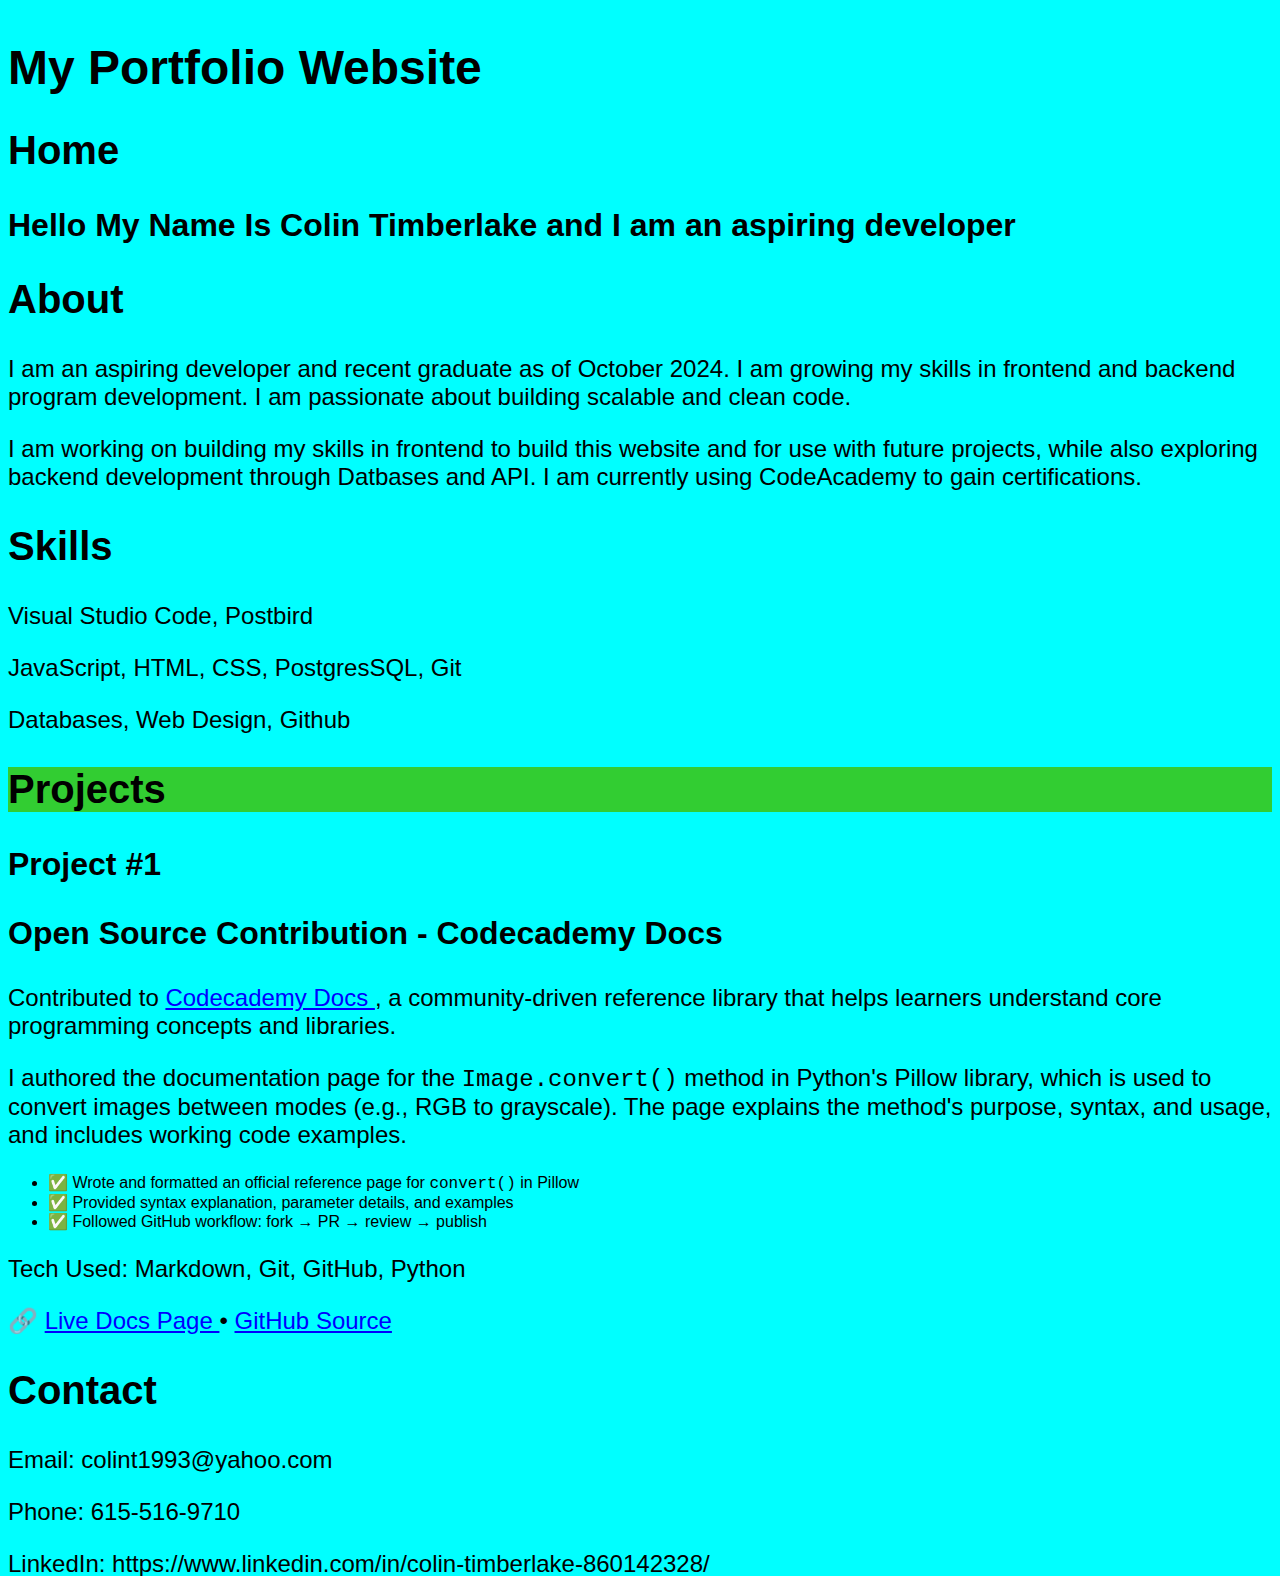
<file: index.html>
<!DOCTYPE html>
<html>
    <head>
        <title>Colin's Portfolio Website</title>
        <link href="style.css" rel="stylesheet">
    </head>
    <body>
        <h1>My Portfolio Website</h1>
        <h2 class="home">Home</h2>
            <h3>Hello My Name Is Colin Timberlake and I am an aspiring developer</h3>
        <h2 class="about">About</h2>
            <p> I am an aspiring developer and recent graduate as of October 2024. 
            I am growing my skills in frontend and backend program development.
            I am passionate about building scalable and clean code. </p>
            <p> I am working on building my skills in frontend to build this website and for use with future projects,
            while also exploring backend development through Datbases and API. I am currently using CodeAcademy to gain certifications.</p>
        <h2 class="skills">Skills</h2>
            <p>Visual Studio Code, Postbird</p>
            <p>JavaScript, HTML, CSS, PostgresSQL, Git</p>
            <p>Databases, Web Design, Github</p>
            <!--****TO-DO****
                1.Get Icons for each of these skills
                2.Place them in website with each Name below each Icon
            -->

        <h2 class="projects">Projects</h2> <!--Get A second project up and ready to add along with this one. Consider doing an ongoing project section-->
            <section class="project1">
                <h3>Project #1</h3>
                    <h3>Open Source Contribution - Codecademy Docs</h3>
                        <p>
                            Contributed to 
                            <a href="https://github.com/Codecademy/docs" target="_blank" rel="noopener noreferrer">
                                Codecademy Docs
                            </a>, a community-driven reference library that helps learners understand core programming concepts and libraries.
                        </p>
                        <p>
                            I authored the documentation page for the <code>Image.convert()</code> method in Python's Pillow library, which is used to convert images between modes (e.g., RGB to grayscale). The page explains the method's purpose, syntax, and usage, and includes working code examples.
                        </p>
                        <ul>
                            <li>✅ Wrote and formatted an official reference page for <code>convert()</code> in Pillow</li>
                            <li>✅ Provided syntax explanation, parameter details, and examples</li>
                            <li>✅ Followed GitHub workflow: fork → PR → review → publish</li>
                        </ul>
                        <p><strong>Tech Used:</strong> Markdown, Git, GitHub, Python</p>
                        <p>
                            🔗 
                            <a href="https://www.codecademy.com/resources/docs/pillow/image/save" target="_blank" rel="noopener noreferrer">
                                Live Docs Page
                            </a> • 
                            <a href="https://github.com/ColinTimberlake/docs/blob/main/content/pillow/concepts/image/terms/convert/convert.md" target="_blank" rel="noopener noreferrer">
                                GitHub Source
                            </a>
                        </p>
            </section>


        <h2 class="contact">Contact</h2>
            <p>Email: colint1993@yahoo.com</p>
            <p>Phone: 615-516-9710</p>
            <p>LinkedIn: https://www.linkedin.com/in/colin-timberlake-860142328/ </p>
    </body>
</html>
</file>
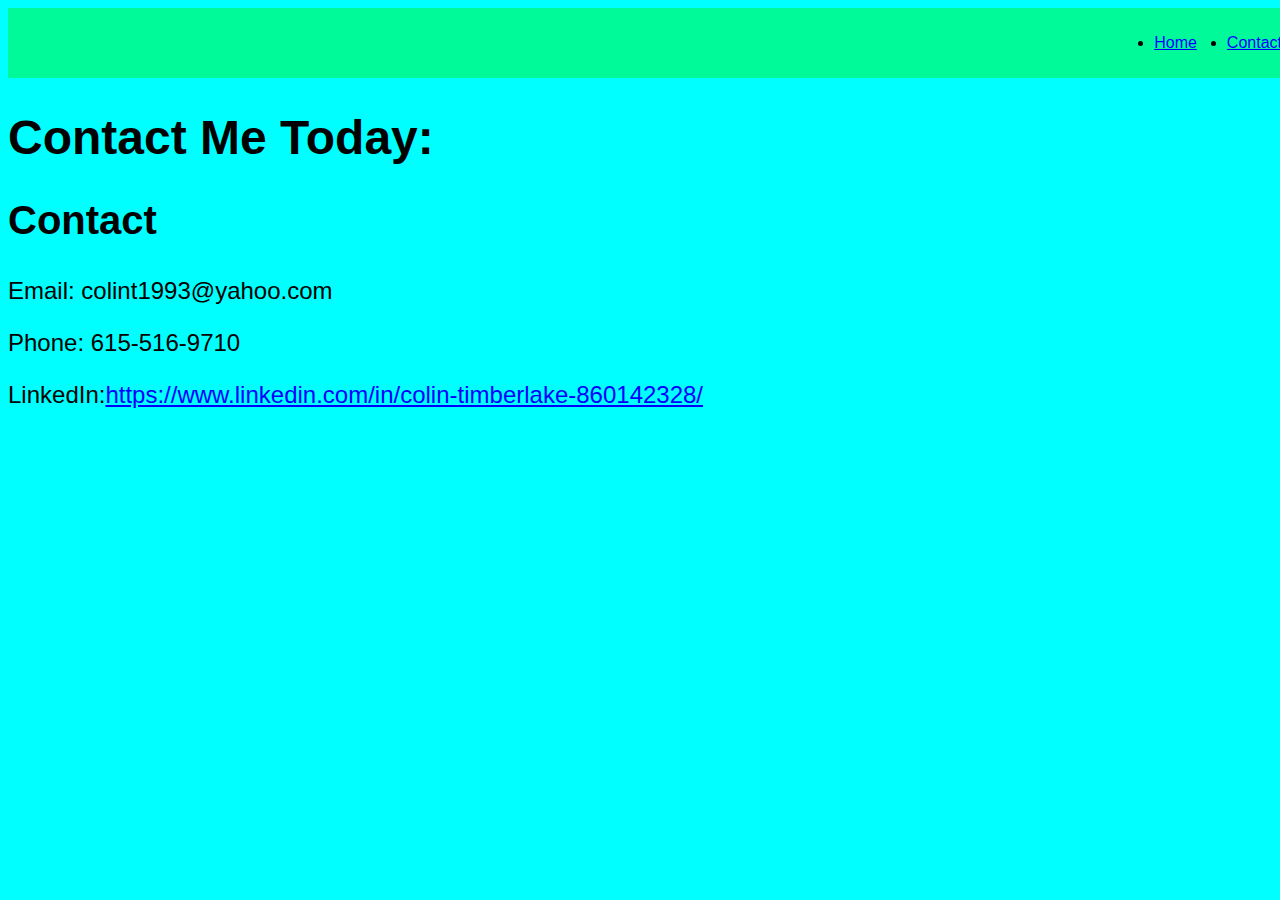
<file: contactpage.html>
<!DOCTYPE html>
<html>
    <meta name="viewport" content="width=device-width, initial-scale=1.0">
    <head>
        <title>Colin's Portfolio Website</title>
        <link href="./style.css" rel="stylesheet">
    </head>
    <body>
        <header>
            <nav>
                <ul>
                    <li><a href="./index.html">Home</a></li>
                    <li><a href="./contactpage.html">Contact</a></li>
                </ul>
            </nav>
        </header>
        <h1>Contact Me Today:</h1>
        <section class="contact">
            <h2>Contact</h2>
                <p>Email: colint1993@yahoo.com</p>
                <p>Phone: 615-516-9710</p>
                <p>LinkedIn:<a href="https://www.linkedin.com/in/colin-timberlake-860142328/">https://www.linkedin.com/in/colin-timberlake-860142328/ </a></p>
        </section>
    </body>

</html>
</file>
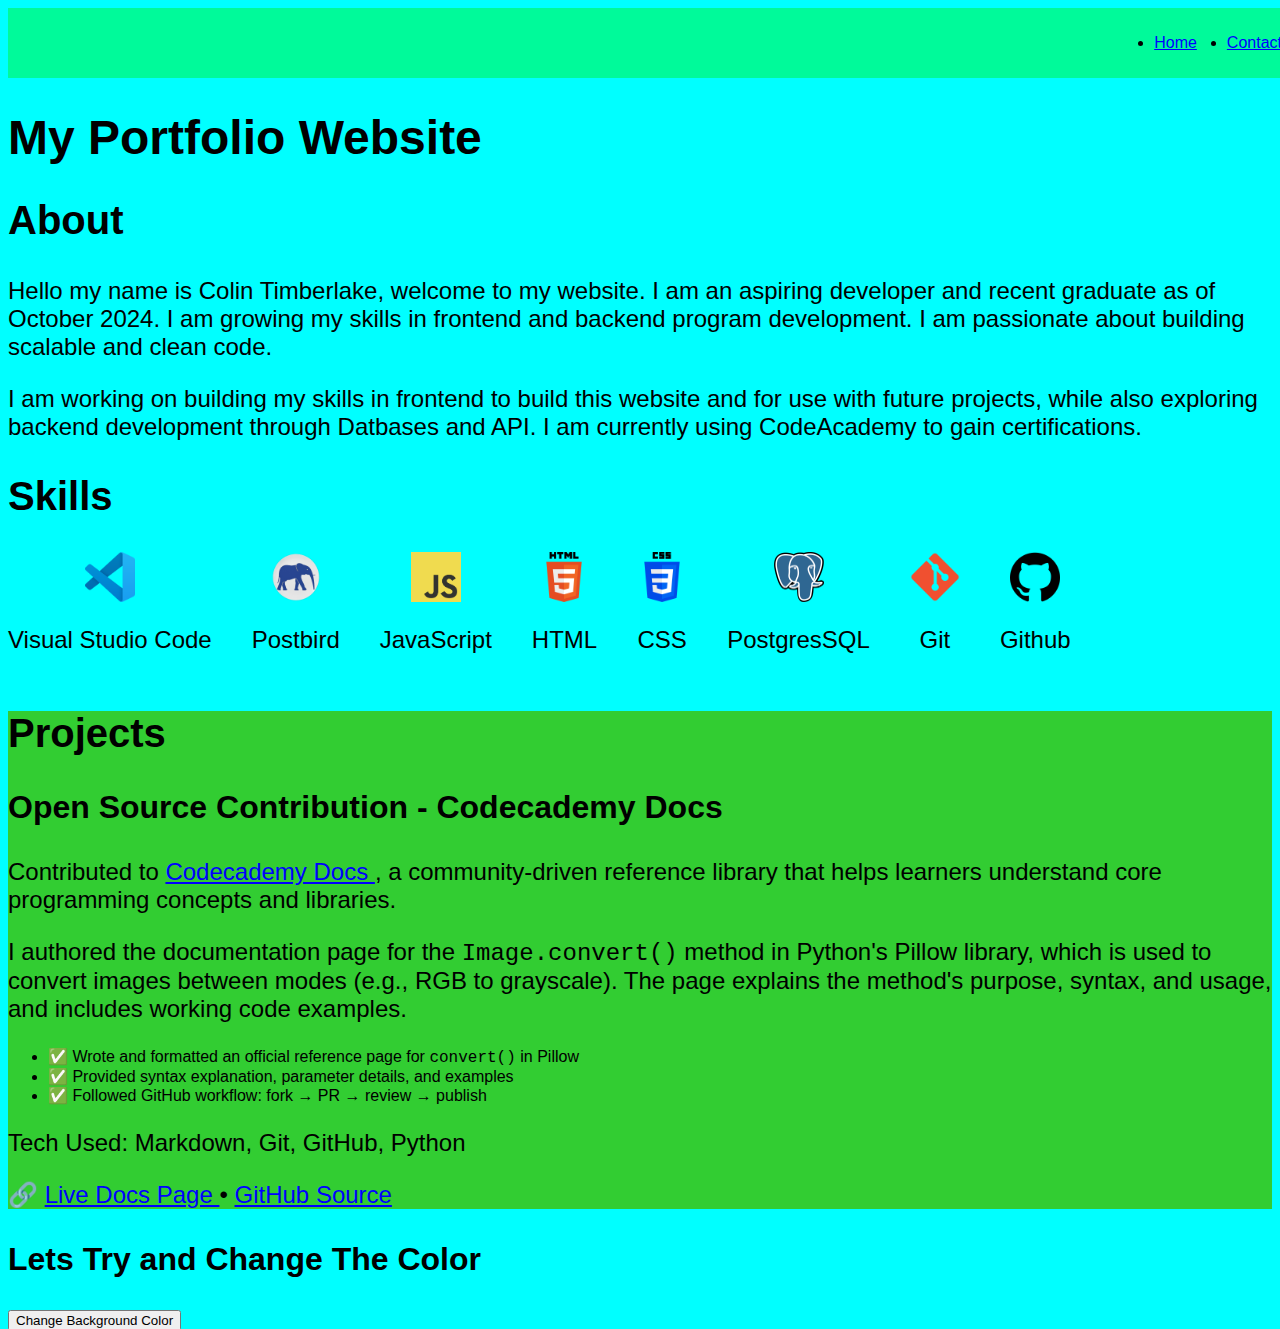
<file: website.html>
<!DOCTYPE html>
<html>
    <meta name="viewport" content="width=device-width, initial-scale=1.0">
    <head>
        <title>Colin's Portfolio Website</title>
        <link href="./style.css" rel="stylesheet">
    </head>
    <body>
        <header>
            <nav>
                <ul>
                    <li><a href="./website.html">Home</a></li>
                    <li><a href="./contactpage.html">Contact</a></li>
                </ul>
            </nav>
        </header>
        <h1>My Portfolio Website</h1>
        <section class="about">
            <h2>About</h2>
            <p>Hello my name is Colin Timberlake, welcome to my website. I am an aspiring developer and recent graduate as of October 2024. 
            I am growing my skills in frontend and backend program development.
            I am passionate about building scalable and clean code. </p>
            <p> I am working on building my skills in frontend to build this website and for use with future projects,
            while also exploring backend development through Datbases and API. I am currently using CodeAcademy to gain certifications.</p>
        </section>
        <section class="skills">
            <h2>Skills</h2>
                <div class="icons">
                    <div class="code">
                        <img src="./resources/Visual_Studio_Code_1.35_icon.svg.png">
                        <p>Visual Studio Code</p>
                    </div>
                    <div class="postbird">
                        <img src="./resources/icon_7Bz9Kdk.png">
                        <p>Postbird</p>
                    </div>
                    <div class=" javascript">
                        <img src="./resources/JavaScript-logo.png">
                        <p>JavaScript</p>
                    </div>
                    <div class="html"> 
                        <img src="./resources/HTML5_logo_and_wordmark.svg.png">
                        <p>HTML</p> 
                    </div>
                    <div class="css">
                        <img src="./resources/5968242.png">
                        <p>CSS</p>
                    </div>
                    <div class="postsql"> 
                        <img src="./resources/posticon.png">
                        <p>PostgresSQL</p>
                    </div>
                    <div class="git">
                        <img src="./resources/Git_icon.svg.png"></img>
                        <p>Git</p>
                    </div>
                    <div class="github">
                        <img src="./resources/25231.png">
                        <p>Github</p>
                    </div>
                </div>
        </section>


        <section class="projects">
            <h2>Projects</h2> 
                    
                <h3>Open Source Contribution - Codecademy Docs</h3>
                    <p>
                        Contributed to 
                        <a href="https://github.com/Codecademy/docs" target="_blank" rel="noopener noreferrer">
                            Codecademy Docs
                        </a>, a community-driven reference library that helps learners understand core programming concepts and libraries.
                    </p>
                    <p>
                        I authored the documentation page for the <code>Image.convert()</code> method in Python's Pillow library, which is used to convert images between modes (e.g., RGB to grayscale). The page explains the method's purpose, syntax, and usage, and includes working code examples.
                    </p>
                    <ul>
                        <li>✅ Wrote and formatted an official reference page for <code>convert()</code> in Pillow</li>
                        <li>✅ Provided syntax explanation, parameter details, and examples</li>
                        <li>✅ Followed GitHub workflow: fork → PR → review → publish</li>
                    </ul>
                    <p><strong>Tech Used:</strong> Markdown, Git, GitHub, Python</p>
                    <p>
                        🔗 
                        <a href="https://www.codecademy.com/resources/docs/pillow/image/save" target="_blank" rel="noopener noreferrer">                                    
                            Live Docs Page
                        </a> • 
                        <a href="https://github.com/ColinTimberlake/docs/blob/main/content/pillow/concepts/image/terms/convert/convert.md" target="_blank" rel="noopener noreferrer">
                            GitHub Source
                        </a>
                    </p>
        </section>

        <h3> Lets Try and Change The Color</h3>
            <button type="button">Change Background Color</button>
            <section class="secondButton">
                <p>I don't like this one as much personally. How about this?</p>
                <button type="button">lets try a different color scheme</button>
            </section>
            <section class="thirdButton">
                <p>Ok Let's Just Go Back</p>
                <button type="button">Change Background Color Again</button>
            </section>
        <script src="./main.js"></script>
    </body>
</html>
</file>
<file: style.css>
html{
    font-family: 'Franklin Gothic Medium', 'Arial Narrow', Arial, sans-serif;
    font-size: 16px;
    font-weight:500;
    height:800;
    width:500;
    background-color: cyan;
    display:grid;
    grid-template-rows: 100px 100px 100px 100px 100px;
    row-gap: 50px;
}

header{
    display:inline-flex;
    justify-content: end;
    background-color: mediumspringgreen;
    padding: 10px;
    width: 100%;
}

nav ul {
    display: flex;
    justify-content: flex-end;
    gap: 30px;
}

h1{
    grid-row-start: 1;
    grid-row-end:span 1;
    font-size:48px;
    font-weight:700;
}

h2{
    font-size: 40px;
}

h3{
    font-size: 32px;
}

p{
    font-size: 24px;
    font-weight: 300;
}

a{
    text-decoration: underline;
    color: blue;
}

img{
    height:50px;
    width: 50px;
}

.postsql img{
    height: 50px;
    width: 50px;
}

.icons{
    display:flex;
    flex-wrap: wrap;
    gap: 40px;
}

.icons > div {
    display: flex;
    flex-direction: column;
    align-items: center;
}

.about {
    grid-row-start: 2;
    grid-row-end:span 1;
}
.skills {
    grid-row-start: 3;
    grid-row-end:span 1;
    align-items: center;
}

.projects{
    background-color: limegreen;
    grid-row-start:4;
    grid-row-end: span 1;
}

.secondButton{
    display: none;
}

.secondButton button{
    margin-top: 20px;
}

.thirdButton{
    display: none;
}

.thirdButton p{
    display:none;
    margin-top: 20px;
}

.thirdButton button{
    margin-top: 20px;
}

.contact{
    grid-row-start:5;
    grid-row-end: span 1;
    width:100%;
}

@media only screen and (max-width: 480px){
    html {
        font-size: 14px;
        width:auto
    }
    header {
        flex-direction: column;
        align-items: flex-end;
    }
    nav ul {
        flex-direction: row;
        align-items:flex-end;
        gap: 20px;
    }
    .icons {
        flex-direction: column;
        align-items: center;
    }
    .about, .skills, .projects, .contact {
        grid-row-start: auto;
        grid-row-end: auto;
    }
}
</file>
